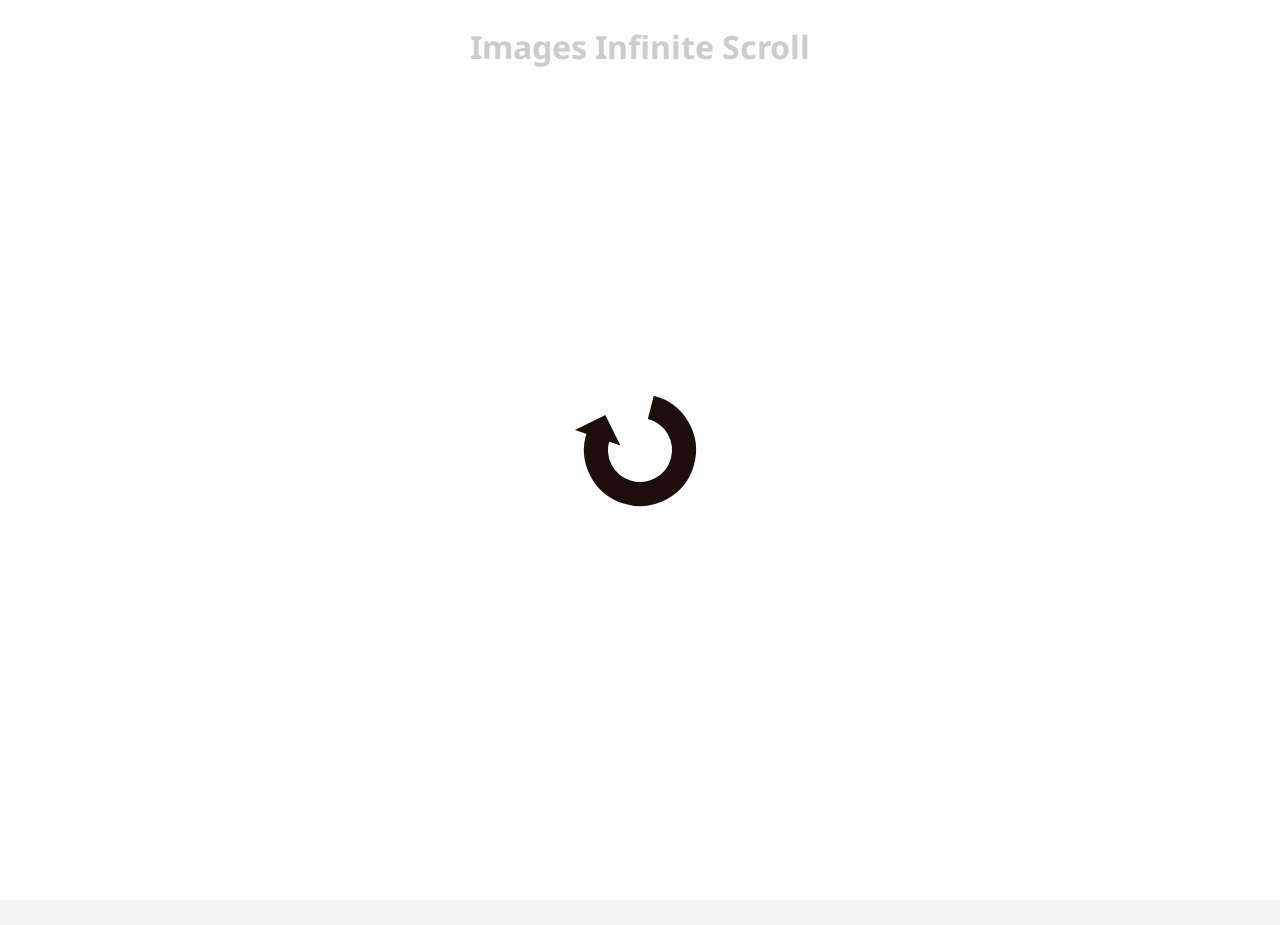
<file: infinite-scroll/index.html>
<!DOCTYPE html>
<html lang="en">
<head>
    <meta charset="UTF-8">
    <meta name="viewport" content="width=device-width, initial-scale=1.0">
    <title>Infinite Scroll</title>
    <link rel="icon" type="image/png" href="favicon.png">
    <link rel="stylesheet" href="style.css">
</head>
<body>
    <h1>Images Infinite Scroll</h1>

    <div class="loader" id="loader">
        <img src="loader.svg" alt="loader">
    </div>

    <div class="img-container" id="img-container"></div>

    <!-- Script -->
    <script src="script.js"></script>
</body>
</html>
</file>
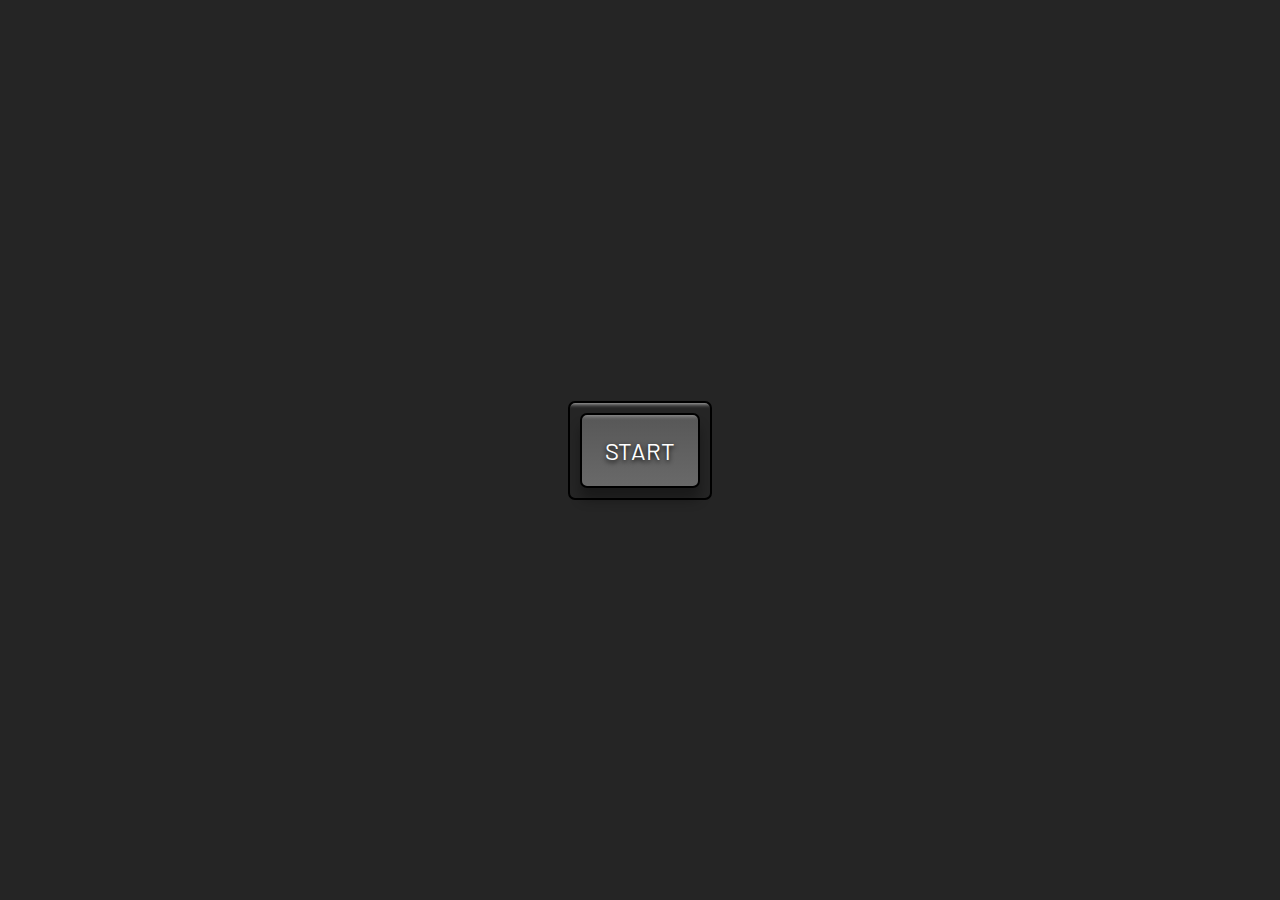
<file: picture-in-picture/index.html>
<!DOCTYPE html>
<html lang="en">
<head>
    <meta charset="UTF-8">
    <meta name="viewport" content="width=device-width, initial-scale=1.0">
    <title>Picture in picture</title>
    <link rel="icon" type="image/png" href="favicon.png">
    <link rel="stylesheet" href="style.css">
</head>
<body>
    <video id="video" controls height="360" width="640" hidden></video>
    <div class="button-container">
        <button id="button">START</button>
    </div>
    <!-- Script -->
    <script src="script.js"></script>
</body>
</html>
</file>
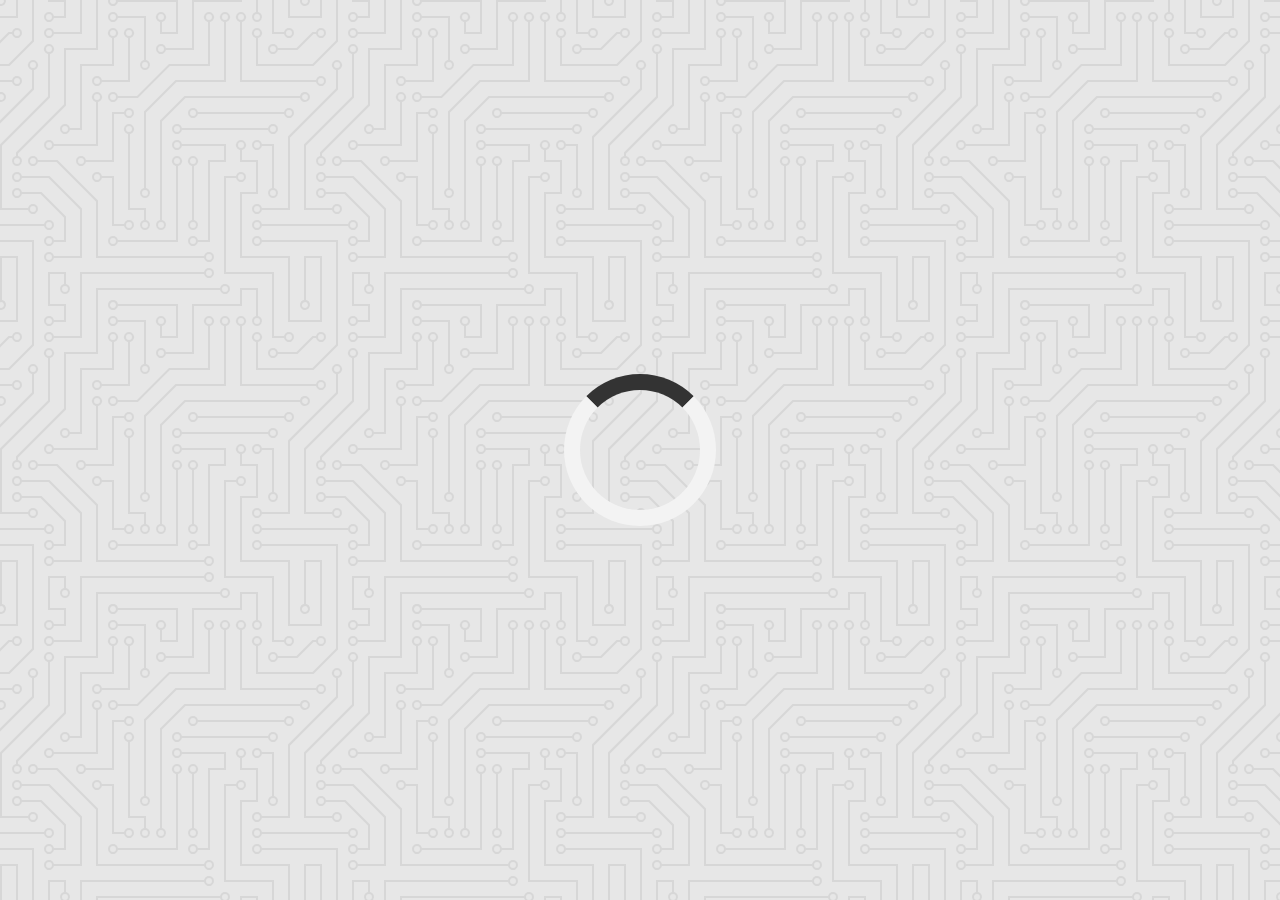
<file: quote_generator/index.html>
<!DOCTYPE html>
<html lang="en">

<head>
    <meta charset="UTF-8">
    <meta name="viewport" content="width=device-width, initial-scale=1.0">
    <title>Quote generator</title>
    <link rel="icon" type="image/png" href="favicon.png">

    <!-- Old Favicon - Grab Icon From Google (Might be unsupported in the future) -->
    <!-- <link rel="icon" type="image/png" href="https://s2.googleusercontent.com/s2/favicons?domain=jacinto.design"> -->

    <link rel="stylesheet" href="https://cdnjs.cloudflare.com/ajax/libs/font-awesome/5.10.2/css/all.min.css" />
    <link rel="stylesheet" href="style.css">
</head>

<body>

    <div class="quote-container" id="quote-container">
        <div class="quote-text">
            <i class="fas fa-quote-left"></i>
            <span id="quote"></span>
        </div>
        <div class="quote-author">
            <span id="author"></span>
        </div>
        <div class="buttons-container">
            <button class="twitter-button" id="twitter" title="Tweet it!">
                <i class="fab fa-twitter"></i>
            </button>
            <button id="new-quote">Nowy cytat</button>
        </div>
    </div>

    <div class="loader" id="loader"></div>
    <!-- Script -->
    <script src="script.js"></script>
</body>

</html>
</file>
<file: infinite-scroll/style.css>
@import url('https://fonts.googleapis.com/css2?family=Noto+Sans:wght@400;700&display=swap');

html {
  box-sizing: border-box;
}

body {
  margin: 0;
  min-height: 100vh;
  font-family: 'Noto Sans', sans-serif;
  background: whitesmoke;
}

h1 {
  text-align: center;
  margin: 25px 0 15px 0;
  letter-spacing: 5;
}

.loader {
  position: fixed;
  top: 0;
  bottom: 0;
  left: 0;
  right: 0;
  background: rgba(255, 255, 255, .8);
}

.loader img {
  position: fixed;
  top: 50%;
  left: 50%;
  transform: translate(-50%, -50%);
}

.img-container {
  margin: 10px 30%;
}

.img-container img {
  width: 100%;
  margin: 5px 0 0 0;
}

@media screen and (max-width: 600px) {
  h1 {
    font-size: 20px;
  }

  .img-container {
    margin: 10px;
  }
}
</file>
<file: picture-in-picture/style.css>
@import url('https://fonts.googleapis.com/css2?family=Barlow&display=swap');

html {
  box-sizing: border-box;
}

body {
  margin: 0;
  min-height: 100vh;
  display: flex;
  justify-content: center;
  align-items: center;
  background-color: rgb(37, 37, 37);
}

.button-container {
  border: 2px solid black;
  padding: 10px;
  border-radius: 7px;
  box-shadow: inset 0 20px 4px -19px rgba(255, 255, 255, .7);
}

button {
  cursor: pointer;
  outline: none;
  width: 120px;
  height: 75px;
  font-family: 'Barlow', sans-serif;
  font-size: 24px;
  color: #fff;
  text-shadow: 0 2px 5px #000;
  background: linear-gradient(to top, #696969, #575757);
  border: 2px solid black;
  border-radius: 7px;
  box-shadow: inset 0 20px 4px -19px rgba(255, 255, 255, .4), 0 12px 12px 0 rgba(0, 0, 0, .3);
}

button:hover {
  background: linear-gradient(to bottom, #696969, #575757);
}

button:active {
  transform: translateY(3px);
  box-shadow: 0 6px 6px 0 rgba(0, 0, 0, .3);
}
</file>
<file: quote_generator/style.css>
@import url('https://fonts.googleapis.com/css2?family=Montserrat:ital,wght@0,100;0,200;0,300;0,400;0,500;0,600;0,700;1,100;1,200;1,300;1,400;1,500;1,600;1,700&display=swap');

html {
    box-sizing: border-box;
}

body {
    margin: 0;
    min-height: 100vh;
    background-color: #e7e7e7;
    background-image: url("bg.svg");
    font-family: 'Montserrat', sans-serif;
    font-weight: 700;
    color: #000;
    display: flex;
    align-items: center;
    justify-content: center;
    text-align: center;
}

.quote-container {
    width: auto;
    max-width: 900px;
    padding: 20px 30px;
    border-radius: 10px;
    background-color: rgba(255, 255, 255, .4);
    box-shadow: 0 10px 10px 10px rgba(0, 0, 0, .2);
}

.quote-text {
    font-size: 2.75rem;
}

.long-quote {
    font-size: 2rem;
}

.fa-quote-left {
    font-size: 4rem;
}

.quote-author {
    margin-top: 15px;
    font-size: 2rem;
    font-weight: 400;
    font-style: italic;
}

.buttons-container {
    margin-top: 15px;
    display: flex;
    justify-content: space-between;
}

button {
    cursor: pointer;
    font-size: 1.2rem;
    height: 2.5rem;
    border: none;
    border-radius: 10px;
    color: #fff;
    background: #333;
    outline: none;
    padding: .5rem 1.8rem;
    box-shadow: 0 .3rem rgba(121, 121, 121, .5);
}

button:hover {
    filter: brightness(110%);
}

button:active {
    transform: translate(0, .3rem);
    box-shadow: 0 .1rem rgba(255, 255, 255, .65);
}

.twitter-button:hover {
    color: #38a1f3;
}

.fa-twitter {
    font-size: 1.5rem;
}

@media screen and (max-width: 1000px) {
    .quote-container {
        margin: auto 10px;
    }

    .quote-text {
        font-size: 2.5rem;
    }
}

.loader {
    border: 16px solid #f3f3f3;
    border-top: 16px solid #333;
    border-radius: 50%;
    width: 120px;
    height: 120px;
    animation: spin 2s linear infinite;
}
  
@keyframes spin {
    0% { transform: rotate(0deg); }
    100% { transform: rotate(360deg); }
}
</file>
